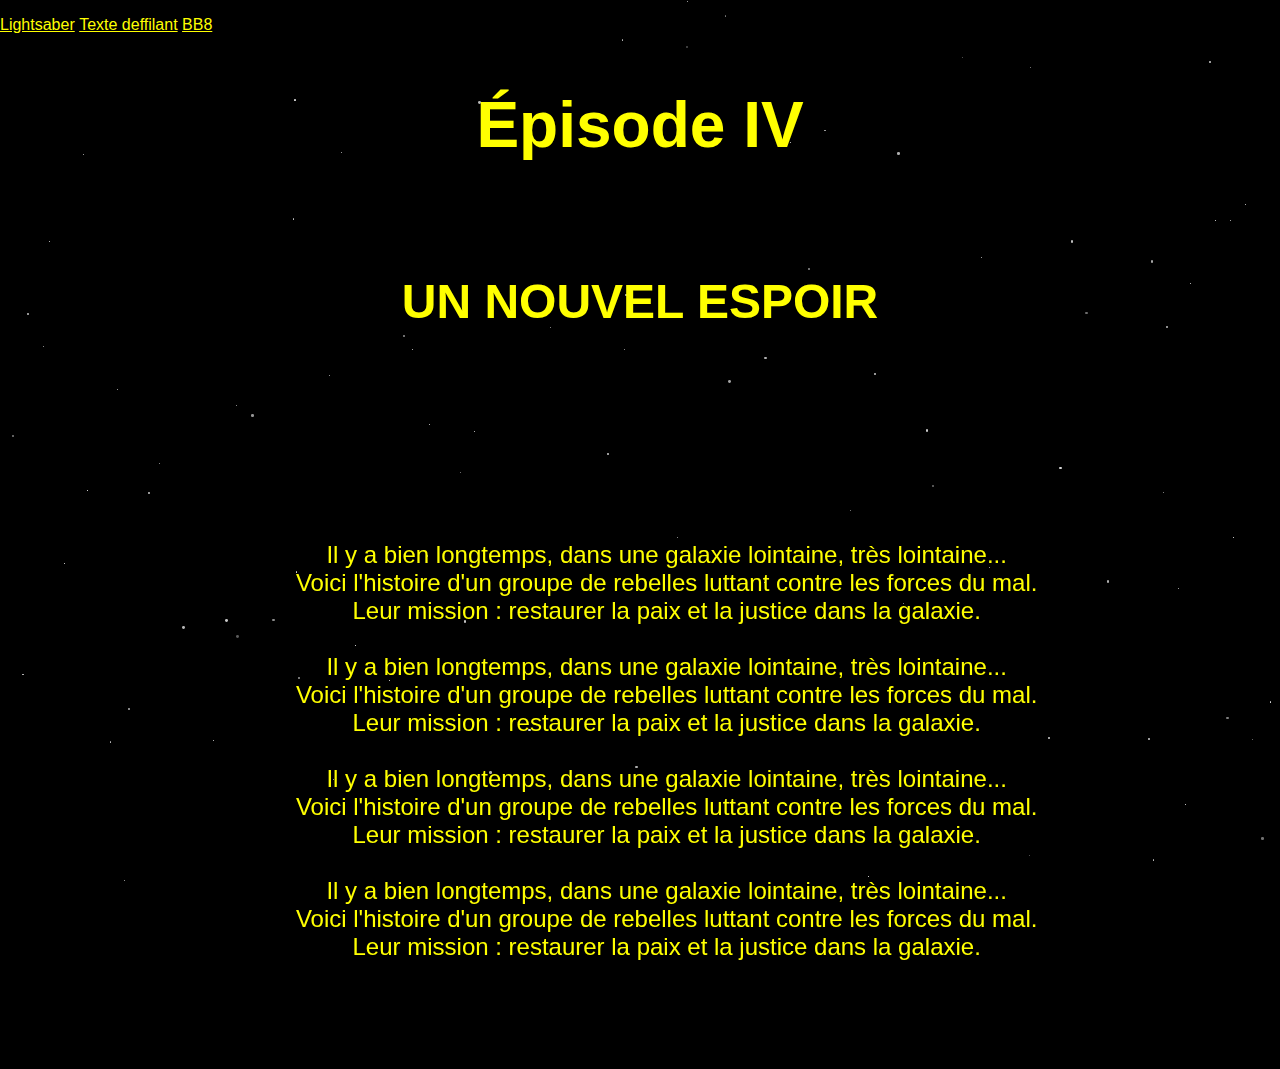
<file: index.html>
<!DOCTYPE html>
<html lang="fr">
<head>
  <meta charset="UTF-8">
  <meta name="viewport" content="width=device-width, initial-scale=1.0">
  <title>Star Wars Opening Crawl</title>
  <link rel="stylesheet" href="style.css">
  <script src="https://cdnjs.cloudflare.com/ajax/libs/gsap/3.9.1/gsap.min.js"></script>
</head>
<body>
    <nav class="crumbs">
        <ol>
            <li class="crumb"><a href="lightsaber.html">Lightsaber</a></li>
            <li class="crumb"><a href="index.html">Texte deffilant</a></li>
            <li class="crumb"><a href="bb8.html">BB8</a></li>
        </ol>
    </nav>

  <div class="stars"></div>

  <div class="container">
    <div class="crawl">
      <div class="title">
        <h1>Épisode IV</h1>
        <h2>UN NOUVEL ESPOIR</h2>
      </div>
      <p>
        Il y a bien longtemps, dans une galaxie lointaine, très lointaine...
        Voici l'histoire d'un groupe de rebelles luttant contre les forces du mal.
        Leur mission : restaurer la paix et la justice dans la galaxie.

        Il y a bien longtemps, dans une galaxie lointaine, très lointaine...
        Voici l'histoire d'un groupe de rebelles luttant contre les forces du mal.
        Leur mission : restaurer la paix et la justice dans la galaxie.

        Il y a bien longtemps, dans une galaxie lointaine, très lointaine...
        Voici l'histoire d'un groupe de rebelles luttant contre les forces du mal.
        Leur mission : restaurer la paix et la justice dans la galaxie.

        Il y a bien longtemps, dans une galaxie lointaine, très lointaine...
        Voici l'histoire d'un groupe de rebelles luttant contre les forces du mal.
        Leur mission : restaurer la paix et la justice dans la galaxie.
      </p>
    </div>
  </div>
  <script src="script.js"></script>
</body>
</html>
</file>
<file: style.css>
body {
    margin: 0;
    background-color: black;
    font-family: 'Arial', sans-serif;
    overflow: hidden;
  }
  
  .container {
    display: flex;
    justify-content: center;
    align-items: center;
    height: 100vh;
    perspective: 1500px;
  }
  
  .crawl {
    width: 100%;
    transform-origin: 50% 100%;
    transform-style: preserve-3d;
    color: yellow;
    text-align: center;
    align-items: center;
    white-space: pre-wrap;
    font-size: 1.5rem;
    max-width: 90%;
  }
  
  .title h1 {
    font-size: 4rem;
    margin-bottom: 1rem;
  }
  
  .title h2 {
    font-size: 3rem;
    margin-bottom: 3rem;
  }
  
  nav {
    border-bottom: 1px solid black;
}



.crumbs ol {
    list-style-type: none;
    padding-left: 0;
    color: white;
}

.crumb {
    display: inline-block;
    color: yellow;
}

.crumb a {
    color: yellow;
}

/* Ajoutez ceci dans le fichier styles.css */
.stars {
    position: absolute;
    top: 0;
    left: 0;
    width: 100%;
    height: 100%;
    z-index: -1;
  }
  
  .star {
    position: absolute;
    background-color: white;
    border-radius: 50%;
  }

  
/* LIGTHSABER */

  .scene {
    position: relative;
    width: 100%;
    height: 100vh;
    display: flex;
    justify-content: center;
    align-items: center;
  }
  
  .character {
    position: relative;
    width: 20px;
    height: 50px;
  }
  
  .lightsaber {
    position: relative;
    width: 5px;
    height: 20px;
    background-color: silver;
  }
  
  .laser {
    position: absolute;
    bottom: 0;
    width: 100%;
    height: 0;
    background-color: blue;
  }
  
  .character-2 .laser {
    background-color: red;
  }
  
  .spark {
    position: absolute;
    width: 2px;
    height: 2px;
    background-color: white;
    border-radius: 50%;
  }
  
/* BB8 */

body {
    margin: 0;
    background-color: black;
  }
  
  .scene-bb8 {
    position: relative;
    width: 100%;
    height: 100vh;
    display: flex;
    justify-content: center;
    align-items: center;
  }
  
  .bb8 {
    position: relative;
  }
  
  .body {
    position: absolute;
    width: 100px;
    height: 100px;
    background-color: white;
    border-radius: 50%;
    background-image: radial-gradient(circle at 50% 50%, #f0f0f0, #dfdfdf);
    box-shadow: inset 0 0 10px rgba(0, 0, 0, 0.5);
  }
  
  .body:before {
    content: '';
    position: absolute;
    top: 25px;
    left: 15px;
    width: 70px;
    height: 50px;
    background-color: #d3d3d3;
    border-radius: 30px;
  }
  
  .head {
    position: absolute;
    top: -20px;
    left: 20px;
    width: 60px;
    height: 30px;
    background-color: white;
    border-radius: 50%;
    background-image: radial-gradient(circle at 50% 100%, #f0f0f0, #dfdfdf);
    box-shadow: inset 0 0 10px rgba(0, 0, 0, 0.5);
  }
  
  .head:before {
    content: '';
    position: absolute;
    top: 8px;
    left: 25px;
    width: 10px;
    height: 10px;
    background-color: #f0f0f0;
    border-radius: 50%;
  }
</file>
